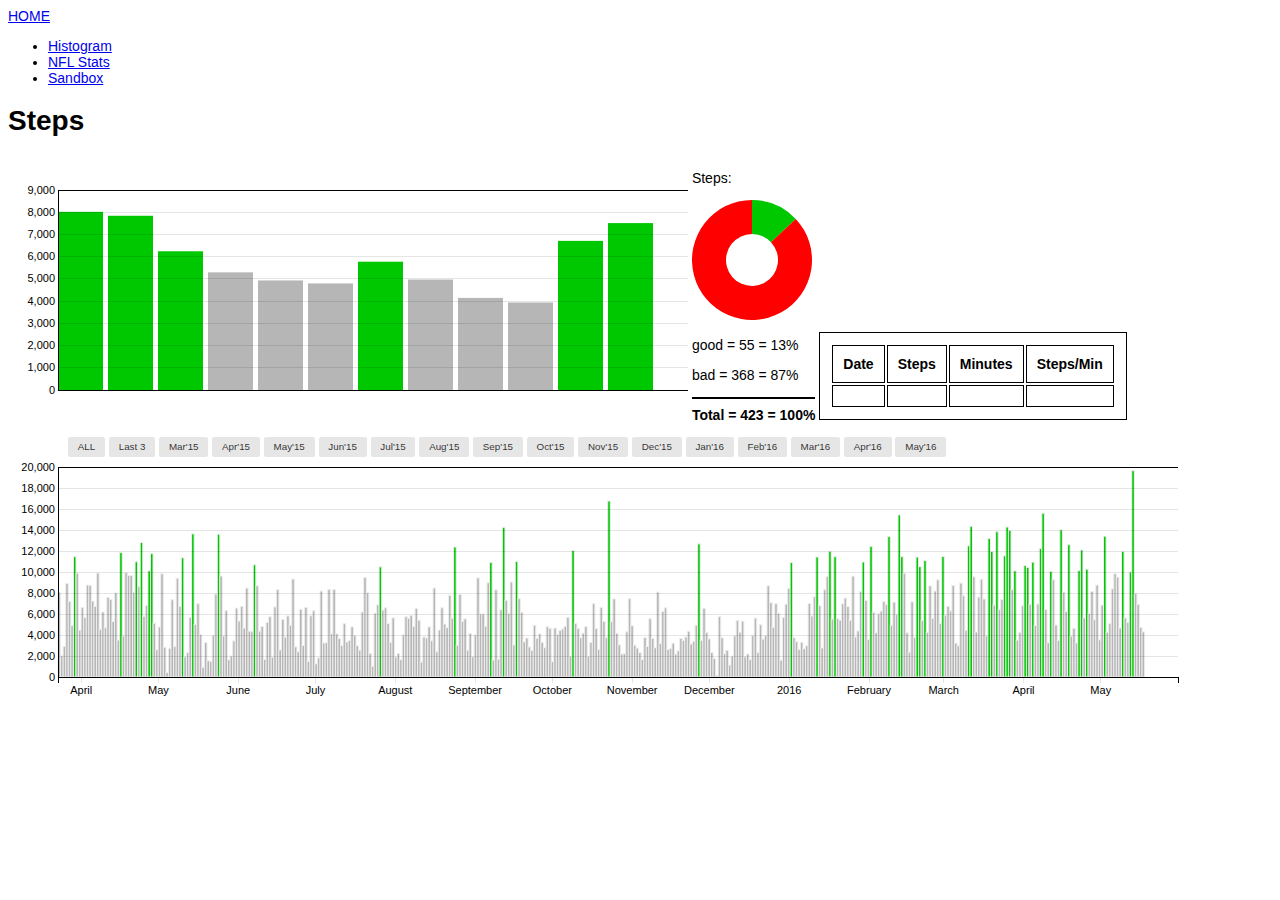
<file: index.html>
<!DOCTYPE html>
<html>
<head>
  <meta charset="utf-8">
  <title>Steps and Minutes</title>
  <link rel="shortcut icon" type="image/png" href="favicon.ico"/>
  <link rel="stylesheet" href="css/main.css" media="screen" charset="utf-8">
  <link rel="stylesheet" href="http://yui.yahooapis.com/pure/0.6.0/pure-min.css">

</head>

<body>
  <div id="container">
    <div class="pure-menu pure-menu-horizontal">
      <a href="./" class="pure-menu-heading pure-menu-link">HOME</a>
      <ul class="pure-menu-list">
        <li class="pure-menu-item"><a href="./histogram" class="pure-menu-link">Histogram</a></li>
        <li class="pure-menu-item"><a href="./nfl" class="pure-menu-link">NFL Stats</a></li>
        <li class="pure-menu-item"><a href="./sandbox" class="pure-menu-link">Sandbox</a></li>
      </ul>
    </div>
    <h1>Steps</h1>

    <!-- <div id="minutes"></div> -->
    <div id="months"></div>

    <!-- Pie charts for conts -->
    <div class="pie-holder">
      <p>Steps:</p>
      <span class="pie steps" id="step-pie" data-peity='{ "fill": ["rgb(0,200,0)","red","red"], "innerRadius": 26, "radius": 60 }'></span>
      <div id="totals">
        <p id="good"></p>
        <p id="okay"></p>
        <p id="bad"></p>
        <p id="total"></p>
      </div>
    </div>
    <!-- <div class="pie-holder">
      <p>Minutes:</p>
      <span class="pie mins" id="min-pie" data-peity='{ "fill": ["green","yellow","red"], "radius": 60 }'></span>
      <div id="totals_min">
        <p id="good_min"></p>
        <p id="okay_min"></p>
        <p id="bad_min"></p>
        <p id="total_min"></p>
      </div>
    </div> -->

    <div id="stats-table">
      <table>
        <thead>
          <th>Date</th>
          <th>Steps</th>
          <th>Minutes</th>
          <th>Steps/Min</th>
        </thead>
        <tbody>
          <td id="hover-date"></td>
          <td id="hover-steps"></td>
          <td id="hover-minutes"></td>
          <td id="hover-pace"></td>
        </tbody>
      </table>
    </div>

    <div class="button-container">
      <button class="pure-button button-xsmall" onclick="renderMonth('steps')">ALL</button>
      <button class="pure-button button-xsmall" onclick="renderMonth('last_three_months')">Last 3</button>
      <button class="pure-button button-xsmall" onclick="renderMonth('march')">Mar'15</button>
      <button class="pure-button button-xsmall" onclick="renderMonth('april')">Apr'15</button>
      <button class="pure-button button-xsmall" onclick="renderMonth('may')">May'15</button>
      <button class="pure-button button-xsmall" onclick="renderMonth('june')">Jun'15</button>
      <button class="pure-button button-xsmall" onclick="renderMonth('july')">Jul'15</button>
      <button class="pure-button button-xsmall" onclick="renderMonth('august')">Aug'15</button>
      <button class="pure-button button-xsmall" onclick="renderMonth('september')">Sep'15</button>
      <button class="pure-button button-xsmall" onclick="renderMonth('october')">Oct'15</button>
      <button class="pure-button button-xsmall" onclick="renderMonth('november')">Nov'15</button>
      <button class="pure-button button-xsmall" onclick="renderMonth('december')">Dec'15</button>
      <button class="pure-button button-xsmall" onclick="renderMonth('january')">Jan'16</button>
      <button class="pure-button button-xsmall" onclick="renderMonth('february')">Feb'16</button>
      <button class="pure-button button-xsmall" onclick="renderMonth('march16')">Mar'16</button>
      <button class="pure-button button-xsmall" onclick="renderMonth('april16')">Apr'16</button>
      <button class="pure-button button-xsmall" onclick="renderMonth('may16')">May'16</button>
    </div>
    <div id="steps"></div>
  </div>
  <script src="vendor/d3.js" charset="utf-8"></script>
  <script src="vendor/jquery-2.2.1.min.js" charset="utf-8"></script>
  <script src="vendor/underscore-min.js" charset="utf-8"></script>
  <script src="vendor/jquery.peity.min.js" charset="utf-8"></script>
  <script src="js/steps.js" charset="utf-8"></script>
</body>

</html>
</file>
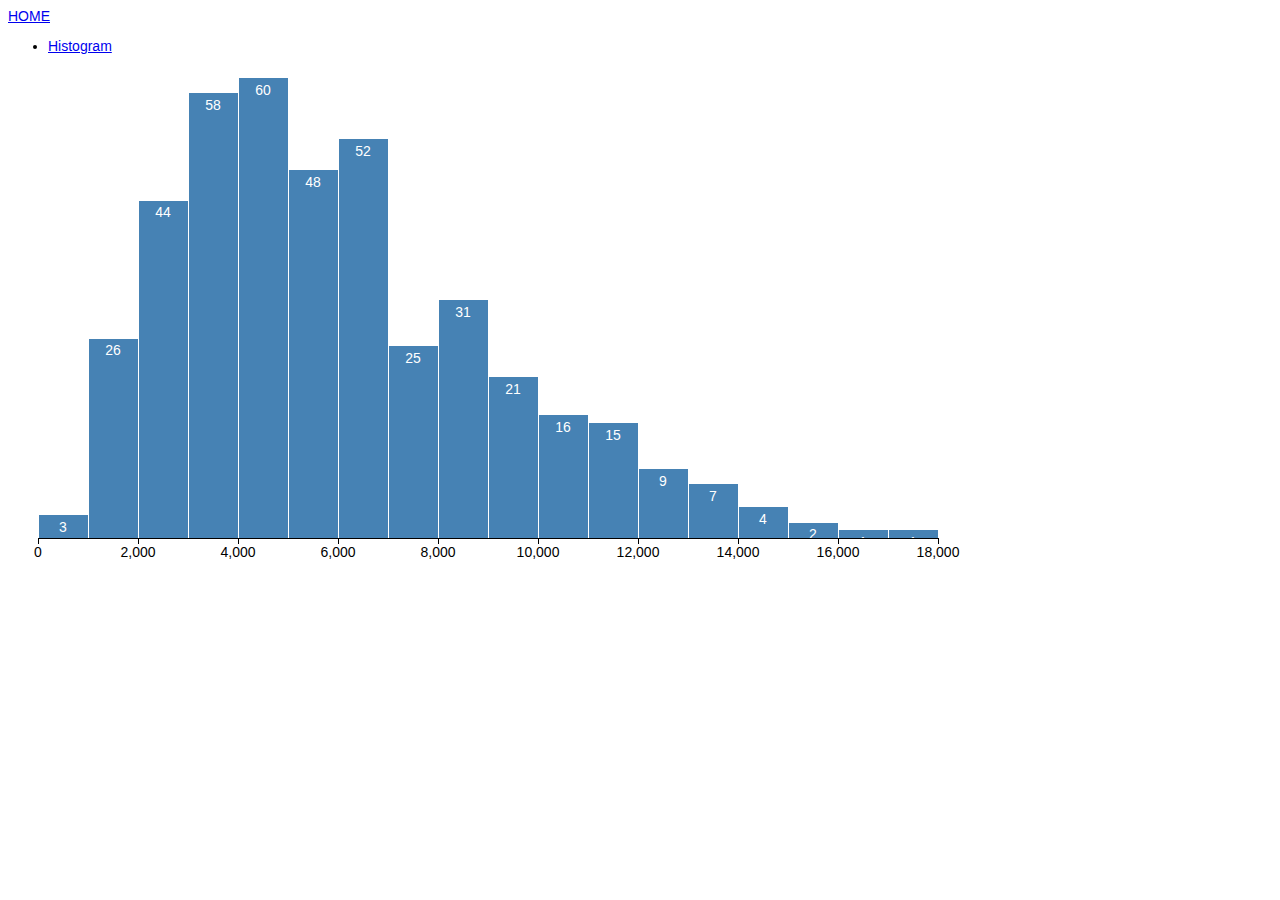
<file: histogram.html>
<!DOCTYPE html>
<html>

<head>
  <meta charset="utf-8">
  <title>Steps Histogram</title>
  <link rel="stylesheet" href="css/hist.css" media="screen" title="no title" charset="utf-8">
  <link rel="stylesheet" href="http://yui.yahooapis.com/pure/0.6.0/pure-min.css">
</head>

<body>
  <div id="container">
    <div class="pure-menu pure-menu-horizontal">
        <a href="./" class="pure-menu-heading pure-menu-link">HOME</a>
        <ul class="pure-menu-list">
            <li class="pure-menu-item"><a href="./histogram" class="pure-menu-link">Histogram</a></li>
        </ul>
    </div>
    <div id="histogram">
      
    </div>
  </div>
  <!-- <script src="https://cdnjs.cloudflare.com/ajax/libs/d3/3.5.5/d3.min.js"></script> -->
  <script src="vendor/d3.js" charset="utf-8"></script>
  <script src="vendor/underscore.js" charset="utf-8"></script>
  <script src="js/hist.js" charset="utf-8"></script>
</body>
</html>
</file>
<file: css/main.css>
body {
  font: 14px sans-serif;
  /*background-color: rgb(191, 191, 191)*/
}
div#container {
  max-width: 1390px;
  margin: 0 auto;
}
.button-container{
  padding-left: 60px;
}
.axis path{
  fill: none;
  stroke: black;
  shape-rendering: crispEdges;
}

.axis line {
  fill: none;
  stroke: rgba(0, 0, 0, 0.1);
  shape-rendering: crispEdges;
}

.axis text {
  font-family: sans-serif;
  font-size: 11px;
}

/*a {
  padding: 10px 20px;
  border: 1px solid black;
  display: inline-block;
}
a,
a:visited {
  color: blue;
  text-decoration: none;
}*/
#months {
  max-width: 750px;
  display: inline-block;
}

div.pie-holder{
  display: inline-block;
  padding: 0
}
#stats-table {
  display: inline-block;
}

#stats-table table, #stats-table table td, #stats-table table th {
  border: 1px solid black;
  padding: 10px;
}

.pure-button {
    /* Structure */
    display: inline-block;
    zoom: 1;
    line-height: normal;
    white-space: nowrap;
    vertical-align: middle;
    text-align: center;
    cursor: pointer;
    -webkit-user-drag: none;
    -webkit-user-select: none;
    -moz-user-select: none;
    -ms-user-select: none;
    user-select: none;
    -webkit-box-sizing: border-box;
    -moz-box-sizing: border-box;
    box-sizing: border-box;
}

/* Firefox: Get rid of the inner focus border */
.pure-button::-moz-focus-inner {
    padding: 0;
    border: 0;
}
/*csslint outline-none:false*/

.pure-button {
    font-family: inherit;
    font-size: 100%;
    padding: 0.5em 1em;
    color: #444; /* rgba not supported (IE 8) */
    color: rgba(0, 0, 0, 0.80); /* rgba supported */
    border: 1px solid #999;  /*IE 6/7/8*/
    border: none rgba(0, 0, 0, 0);  /*IE9 + everything else*/
    background-color: #E6E6E6;
    text-decoration: none;
    border-radius: 2px;
}

.pure-button-hover,
.pure-button:hover,
.pure-button:focus {
    filter: progid:DXImageTransform.Microsoft.gradient(startColorstr='#00000000', endColorstr='#1a000000',GradientType=0);
    background-image: -webkit-gradient(linear, 0 0, 0 100%, from(transparent), color-stop(40%, rgba(0,0,0, 0.05)), to(rgba(0,0,0, 0.10)));
    background-image: -webkit-linear-gradient(transparent, rgba(0,0,0, 0.05) 40%, rgba(0,0,0, 0.10));
    background-image: -moz-linear-gradient(top, rgba(0,0,0, 0.05) 0%, rgba(0,0,0, 0.10));
    background-image: -o-linear-gradient(transparent, rgba(0,0,0, 0.05) 40%, rgba(0,0,0, 0.10));
    background-image: linear-gradient(transparent, rgba(0,0,0, 0.05) 40%, rgba(0,0,0, 0.10));
}
.pure-button:focus {
    outline: 0;
}
.pure-button-active,
.pure-button:active {
    box-shadow: 0 0 0 1px rgba(0,0,0, 0.15) inset, 0 0 6px rgba(0,0,0, 0.20) inset;
    border-color: #000\9;
}

.pure-button[disabled],
.pure-button-disabled,
.pure-button-disabled:hover,
.pure-button-disabled:focus,
.pure-button-disabled:active {
    border: none;
    background-image: none;
    filter: progid:DXImageTransform.Microsoft.gradient(enabled = false);
    filter: alpha(opacity=40);
    -khtml-opacity: 0.40;
    -moz-opacity: 0.40;
    opacity: 0.40;
    cursor: not-allowed;
    box-shadow: none;
}

.pure-button-hidden {
    display: none;
}

/* Firefox: Get rid of the inner focus border */
.pure-button::-moz-focus-inner{
    padding: 0;
    border: 0;
}

.pure-button-primary,
.pure-button-selected,
a.pure-button-primary,
a.pure-button-selected {
    background-color: rgb(0, 120, 231);
    color: #fff;
}
.pure-button.button-xsmall {
  font-size: 70%;
}

.pure-button.button-small {
  font-size: 85%;
}

.pure-button.button-large {
  font-size: 110%;
}

.pure-button.button-xlarge {
  font-size: 125%;
}
</file>
<file: css/hist.css>
body {
  font: 14px sans-serif;
}
div#container {
  max-width: 1390px;
  margin: 0 auto;
}
.bar rect {
  fill: steelblue;
  shape-rendering: crispEdges;
}
.bar text {
  fill: #fff;
}
.axis path, .axis line {
  fill: none;
  stroke: #000;
  shape-rendering: crispEdges;
}

/*a {
  padding: 10px 20px;
  border: 1px solid black;
  display: inline-block;
}

a,
a:visited {
  color: blue;
  text-decoration: none;
  margin-bottom: 20px
}*/
</file>
